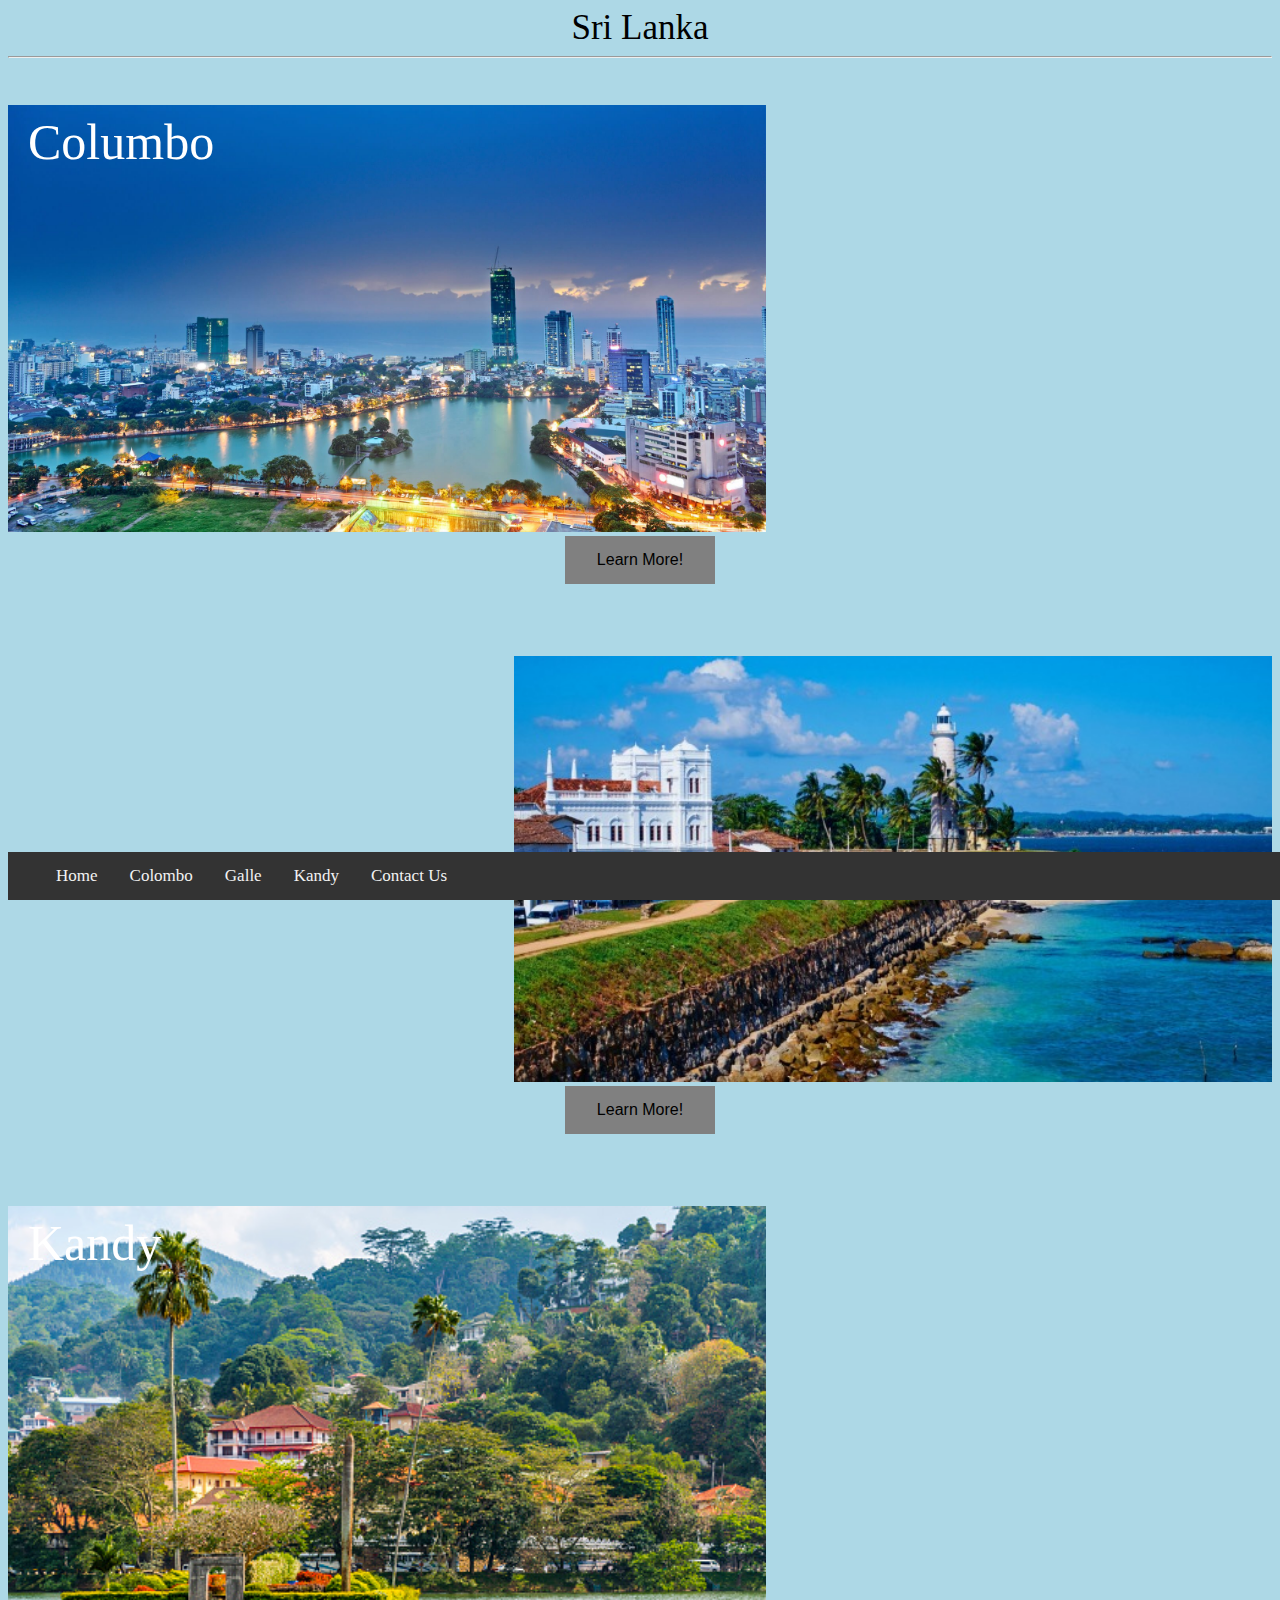
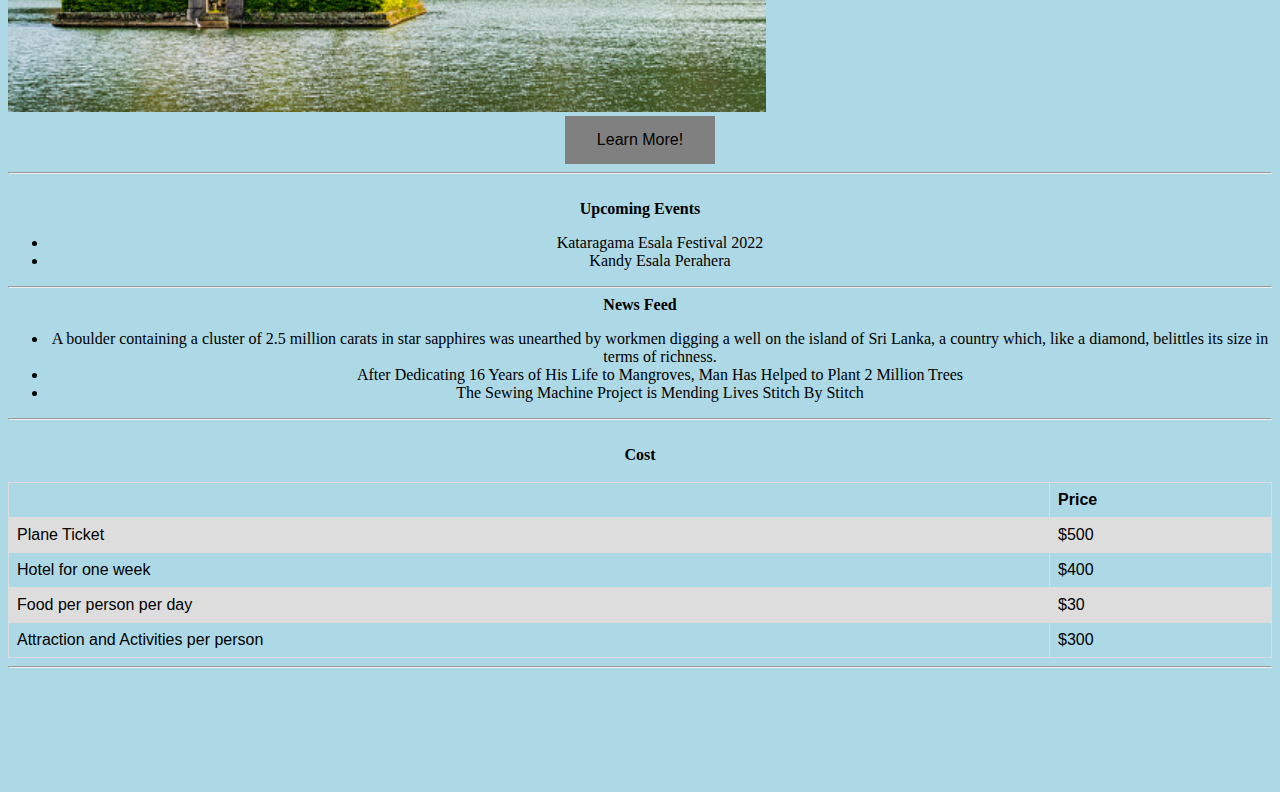
<file: index.html>
<!doctype html>
<html lang="en">
  <head>
    <meta charset="utf-8">
<link rel="stylesheet" href="style.css">

<title>Japan</title>

  </head>

<body>
<div class = "headersub">
<h> Sri Lanka</h>

</div>



<hr>




</div>
  <div class = "button1">
    <input style="visibility:hidden;"  <button type="button"><a href= "index1.html"> </button>

<br></br>
<div>
  <div class="container">
 <img src="colombo.jpg" style="width:100%;">

 <div class="top-left">Columbo</div>

</div>
<div class = "button1">
 <button type="button">Learn More! <a href= "index2.html"> </button>
<div>

  <br>



</br>
  <br>
</br>

  <div class="container1">
 <img src="galle.jpg" style="width:100%;">

 <div class="centered">Galle</div>

</div>
<div class = "button1">
 <button type="button">Learn More! <a href= "index3.html"> </button>
<div>
<br>


<br>
<br>
<br>

<div class="container2">
<img src="kandy.jpg" style="width:100%;">

<div class="top-left">Kandy</div>


</div>

 <button type="button">Learn More! <a href= "index3.html"> </button>

  <br>




<hr>






<br>

<div class = "box1" "headersub">
<h> <b> Upcoming Events</b> </h>

<ul>

<li>Kataragama Esala Festival 2022 </li>
<li> Kandy Esala Perahera </li>

</ul>

<hr>

</div>

<div class = "box1" "headersub">
<h> <b>News Feed</b> </h>
<ul>



<li>A boulder containing a cluster of 2.5 million carats in star sapphires was unearthed by workmen digging a well on the island of Sri Lanka, a country which, like a diamond, belittles its size in terms of richness.</li>
<li> After Dedicating 16 Years of His Life to Mangroves, Man Has Helped to Plant 2 Million Trees</li>

<li>The Sewing Machine Project is Mending Lives Stitch By Stitch</li>
</ul>

</div>
<br>
</br>
<br>

  <br>
</br>

<hr>
<br>

<div class = "headersub2">
<h><b> Cost</b></h>
</div>
<br>
<table>
<tr>
 <th></th>

 <th>Price</th>
</tr>
<tr>
 <td>Plane Ticket</td>

 <td>$500</td>
</tr>
<tr>
 <td>Hotel for one week</td>

 <td>$400</td>
</tr>
<tr>
 <td>Food per person per day</td>

 <td>$30</td>
</tr>

<tr>
 <td>Attraction and Activities per person</td>

 <td>$300</td>
</tr>


</table>




<hr>

<br>



</br>
<br></br>
<br></br>



    <div class="navbar">

            <a href="index.html" class="active">Home</a>

     <a href="index1.html">Colombo</a>
     <a href="index2.html">Galle</a>
      <a href="index3.html">Kandy</a>
      <a href="index4.html">Contact Us</a>
   </div>




</body>


    </html>
</file>
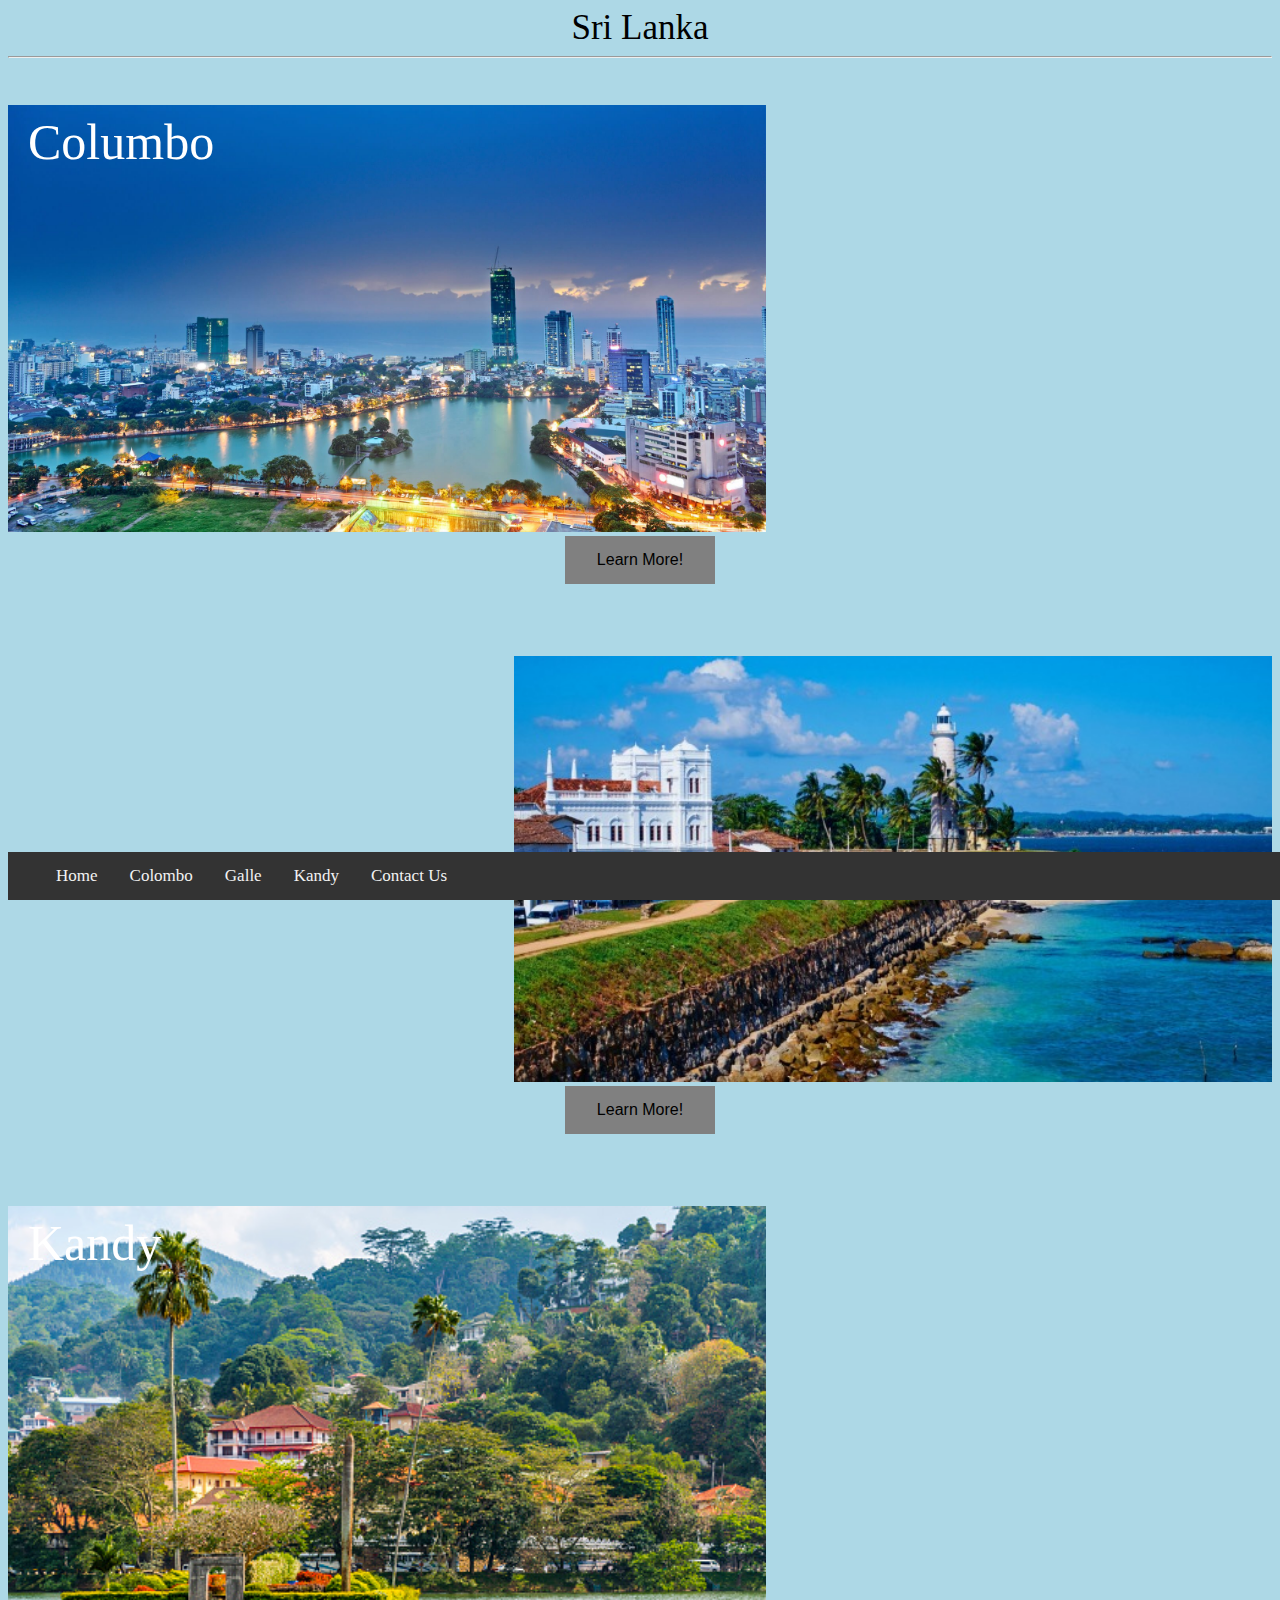
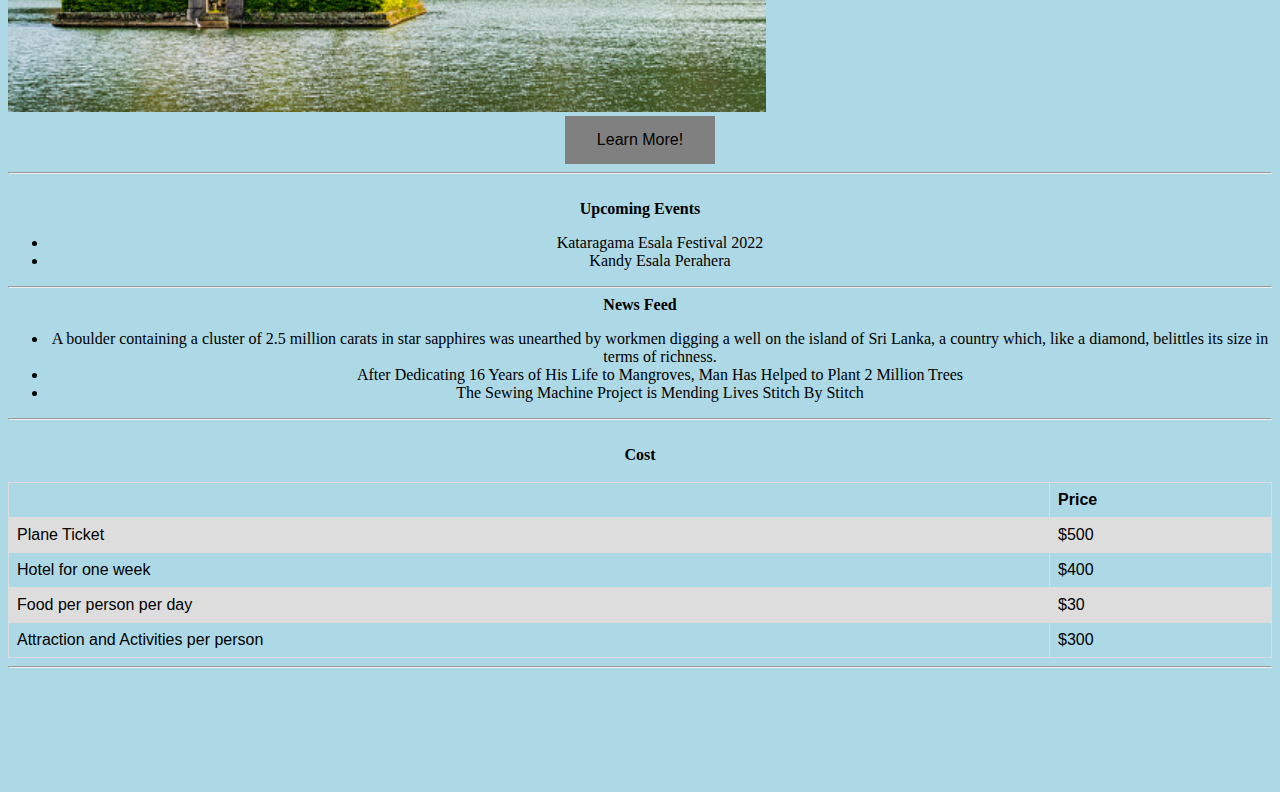
<file: day3/index.html>
<!doctype html>
<html lang="en">
  <head>
    <meta charset="utf-8">
<link rel="stylesheet" href="style.css">

<title>Japan</title>

  </head>

<body>
<div class = "headersub">
<h> Sri Lanka</h>

</div>



<hr>




</div>
  <div class = "button1">
    <input style="visibility:hidden;"  <button type="button"><a href= "index1.html"> </button>

<br></br>
<div>
  <div class="container">
 <img src="colombo.jpg" style="width:100%;">

 <div class="top-left">Columbo</div>

</div>
<div class = "button1">
 <button type="button">Learn More! <a href= "index2.html"> </button>
<div>

  <br>



</br>
  <br>
</br>

  <div class="container1">
 <img src="galle.jpg" style="width:100%;">

 <div class="centered">Galle</div>

</div>
<div class = "button1">
 <button type="button">Learn More! <a href= "index3.html"> </button>
<div>
<br>


<br>
<br>
<br>

<div class="container2">
<img src="kandy.jpg" style="width:100%;">

<div class="top-left">Kandy</div>


</div>

 <button type="button">Learn More! <a href= "index3.html"> </button>

  <br>




<hr>






<br>

<div class = "box1" "headersub">
<h> <b> Upcoming Events</b> </h>

<ul>

<li>Kataragama Esala Festival 2022 </li>
<li> Kandy Esala Perahera </li>

</ul>

<hr>

</div>

<div class = "box1" "headersub">
<h> <b>News Feed</b> </h>
<ul>



<li>A boulder containing a cluster of 2.5 million carats in star sapphires was unearthed by workmen digging a well on the island of Sri Lanka, a country which, like a diamond, belittles its size in terms of richness.</li>
<li> After Dedicating 16 Years of His Life to Mangroves, Man Has Helped to Plant 2 Million Trees</li>

<li>The Sewing Machine Project is Mending Lives Stitch By Stitch</li>
</ul>

</div>
<br>
</br>
<br>

  <br>
</br>

<hr>
<br>

<div class = "headersub2">
<h><b> Cost</b></h>
</div>
<br>
<table>
<tr>
 <th></th>

 <th>Price</th>
</tr>
<tr>
 <td>Plane Ticket</td>

 <td>$500</td>
</tr>
<tr>
 <td>Hotel for one week</td>

 <td>$400</td>
</tr>
<tr>
 <td>Food per person per day</td>

 <td>$30</td>
</tr>

<tr>
 <td>Attraction and Activities per person</td>

 <td>$300</td>
</tr>


</table>




<hr>

<br>



</br>
<br></br>
<br></br>



    <div class="navbar">

            <a href="index.html" class="active">Home</a>

     <a href="index1.html">Colombo</a>
     <a href="index2.html">Galle</a>
      <a href="index3.html">Kandy</a>
      <a href="index.html">Contact Us</a>
   </div>




</body>


    </html>
</file>
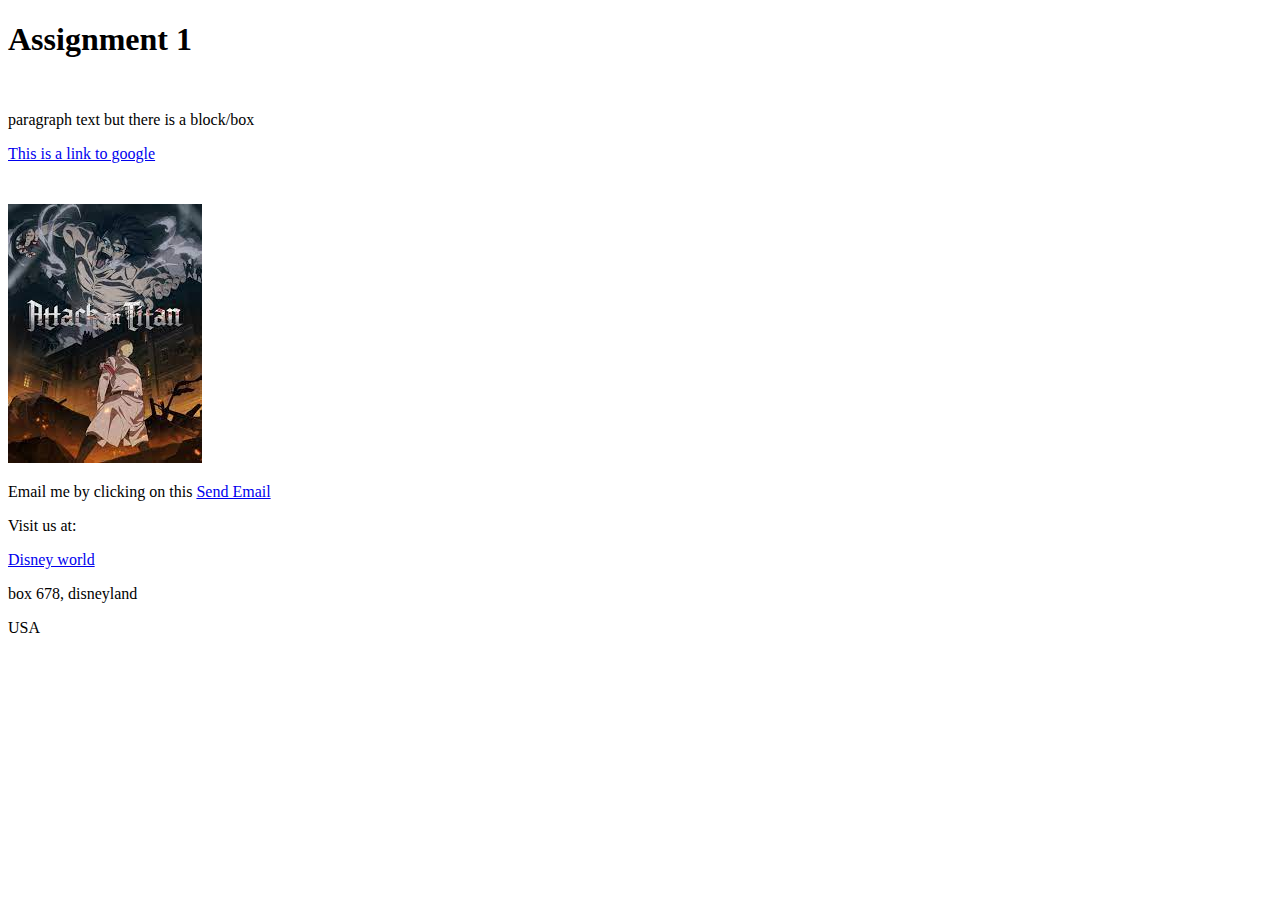
<file: index12.html>
<!DOCTYPE html>
<html>

<body>

<h1 title = "Main title">Assignment 1</h1>
<pre> </pre>

<p> paragraph text but there is a block/box </p>

  <a href= "www.google.com"> This is a link to google </a>
  <pre>  </pre>

<img src = "aot.jpeg" alt = "aot">

<p> Email me by clicking on this  <a href = "mailto: jhondoe@gmail.com">Send Email</a></p>
<p> Visit us at:</p>
  <a href= "www.google.com"> Disney world </a>
  <p> box 678, disneyland</p>
  <p> USA</p>

  </body>



</html>
</file>
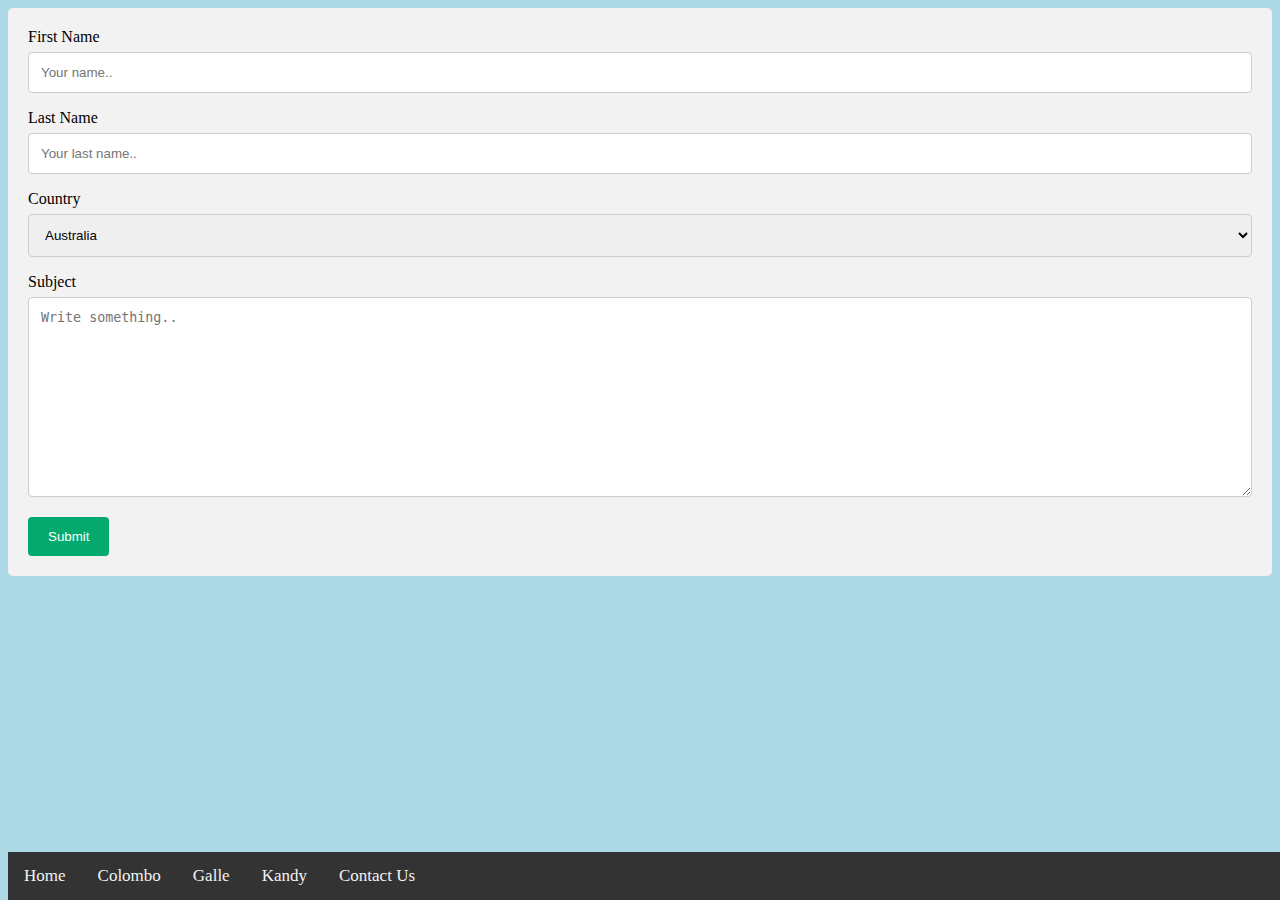
<file: index4.html>
<!doctype html>
<html lang="en">
  <head>
    <meta charset="utf-8">
<link rel="stylesheet" href="style.css">

<title>Columbo</title>

  </head>

  <body>
    <div class="container8">
     <form action="action_page.php">

       <label for="fname">First Name</label>
       <input type="text" id="fname" name="firstname" placeholder="Your name..">

       <label for="lname">Last Name</label>
       <input type="text" id="lname" name="lastname" placeholder="Your last name..">

       <label for="country">Country</label>
       <select id="country" name="country">
         <option value="australia">Australia</option>
         <option value="canada">Canada</option>
         <option value="usa">USA</option>
       </select>

       <label for="subject">Subject</label>
       <textarea id="subject" name="subject" placeholder="Write something.." style="height:200px"></textarea>

       <input type="submit" value="Submit">

     </form>
   </div>



         <div class="navbar">

                 <a href="index.html" class="active">Home</a>

          <a href="index1.html">Colombo</a>
          <a href="index2.html">Galle</a>
           <a href="index3.html">Kandy</a>
           <a href="index4.html">Contact Us</a>
        </div>



    </body>


    </html>
</file>
<file: style.css>
a {

  color: black;
  text-decoration: none;

}
body{

  background-color: lightblue;
}
ol{

  text-decoration: underline;
}
button {
 background-color: gray; /* Green */
 border: none;
 color: white;
 padding: 15px 32px;
 text-align: center;
 text-decoration: none;
 display: inline-block;
 font-size: 16px;

}
.button1{
 text-align: center;
}

img:hover{
      backdrop-filter: blur(10px);
      filter: blur(8px);
      transition: 0.5s ease;
}
.headersub{

  font-size: 35px;
  text-align: center;
  color:black;
  text-decoration: none;
  text-align: center;

}
.container4{

  position: relative;
  display: block;
  width: 60%;
  margin-left: auto;
 color: white;
 text-decoration: none;
}
.img1{
width: 10%
height:50px;
position: static;
}

.container {
  position: relative;
  display: block;
  width: 60%;
  margin-right: auto;
 color: white;
 text-decoration: none;
}

.container1 {
  position: relative;
  display: block;
  width: 60%;
  margin-left: auto;
 color: white;
 text-decoration: none;

}
.container2 {
  position: relative;
  display: block;
  width: 60%;
  margin-right: auto;
 color: white;
 text-decoration: none;

}

/* Top left text */
.top-left {
  position: absolute;
  top: 8px;
  left: 20px;
  font-size: 50px;
}

/* Top right text */
.top-right {
  position: absolute;
  top: 8px;
  right: 20px;
  font-size: 50px;
}


/* Centered text */
.centered {
  position: absolute;
  top: 50%;
  left: 50%;
  transform: translate(-50%, -50%);
  font-size: 50px;
}


}
.headersub12{
    font-size: 20px;
    text-align: center;
    color:blue


}


.init{

  width: 30%;
  text-decoration: none;
}

.navbar {
  background-color: #333;
  overflow: hidden;
  position: fixed;
  bottom: 0;
  width: 100%;

}

/* Style the links inside the navigation bar */
.navbar a {
  float: left;
  display: block;
  color: #f2f2f2;
  text-align: center;
  padding: 14px 16px;
  text-decoration: none;
  font-size: 17px;
}

/* Change the color of links on hover */
.navbar a:hover {
  background-color: #ddd;
  color: black;
}

/* Add a color to the active/current link */


.box1{
  float:right;
 text-align: center;
 width:100%;
 color:black;
}

table {
  font-family: arial, sans-serif;
  border-collapse: collapse;
  width: 100%;
  color: black;
  text-decoration: none;

}

td, th {
  border: 1px solid #dddddd;
  text-align: left;
  padding: 8px;
}

tr:nth-child(even) {
  background-color: #dddddd;
}

.smallheading{
  text-align: center;
  color:black;

}

.images{
  width: 3%;
  height: 50px;
  float left;


}

.box2{

   text-align: center;
}


/* Style inputs with type="text", select elements and textareas */
input[type=text], select, textarea {
 width: 100%; /* Full width */
 padding: 12px; /* Some padding */
 border: 1px solid #ccc; /* Gray border */
 border-radius: 4px; /* Rounded borders */
 box-sizing: border-box; /* Make sure that padding and width stays in place */
 margin-top: 6px; /* Add a top margin */
 margin-bottom: 16px; /* Bottom margin */
 resize: vertical /* Allow the user to vertically resize the textarea (not horizontally) */
}

/* Style the submit button with a specific background color etc */
input[type=submit] {
 background-color: #04AA6D;
 color: white;
 padding: 12px 20px;
 border: none;
 border-radius: 4px;
 cursor: pointer;
}

/* When moving the mouse over the submit button, add a darker green color */
input[type=submit]:hover {
 background-color: #45a049;
}

/* Add a background color and some padding around the form */
.container8 {
 border-radius: 5px;
 background-color: #f2f2f2;
 padding: 20px;
}
</file>
<file: day3/style.css>
a {

  color: black;
  text-decoration: none;

}
body{

  background-color: lightblue;
}
ol{

  text-decoration: underline;
}
button {
 background-color: gray; /* Green */
 border: none;
 color: white;
 padding: 15px 32px;
 text-align: center;
 text-decoration: none;
 display: inline-block;
 font-size: 16px;

}
.button1{
 text-align: center;
}

img:hover{
      backdrop-filter: blur(10px);
      filter: blur(8px);
      transition: 0.5s ease;
}
.headersub{

  font-size: 35px;
  text-align: center;
  color:black;
  text-decoration: none;
  text-align: center;

}
.container4{

  position: relative;
  display: block;
  width: 60%;
  margin-left: auto;
 color: white;
 text-decoration: none;
}
.img1{
width: 10%
height:50px;
position: static;
}

.container {
  position: relative;
  display: block;
  width: 60%;
  margin-right: auto;
 color: white;
 text-decoration: none;
}

.container1 {
  position: relative;
  display: block;
  width: 60%;
  margin-left: auto;
 color: white;
 text-decoration: none;

}
.container2 {
  position: relative;
  display: block;
  width: 60%;
  margin-right: auto;
 color: white;
 text-decoration: none;

}

/* Top left text */
.top-left {
  position: absolute;
  top: 8px;
  left: 20px;
  font-size: 50px;
}

/* Top right text */
.top-right {
  position: absolute;
  top: 8px;
  right: 20px;
  font-size: 50px;
}


/* Centered text */
.centered {
  position: absolute;
  top: 50%;
  left: 50%;
  transform: translate(-50%, -50%);
  font-size: 50px;
}


}
.headersub12{
    font-size: 20px;
    text-align: center;
    color:blue


}


.init{

  width: 30%;
  text-decoration: none;
}

.navbar {
  background-color: #333;
  overflow: hidden;
  position: fixed;
  bottom: 0;
  width: 100%;

}

/* Style the links inside the navigation bar */
.navbar a {
  float: left;
  display: block;
  color: #f2f2f2;
  text-align: center;
  padding: 14px 16px;
  text-decoration: none;
  font-size: 17px;
}

/* Change the color of links on hover */
.navbar a:hover {
  background-color: #ddd;
  color: black;
}

/* Add a color to the active/current link */


.box1{
  float:right;
 text-align: center;
 width:100%;
 color:black;
}

table {
  font-family: arial, sans-serif;
  border-collapse: collapse;
  width: 100%;
  color: black;
  text-decoration: none;

}

td, th {
  border: 1px solid #dddddd;
  text-align: left;
  padding: 8px;
}

tr:nth-child(even) {
  background-color: #dddddd;
}

.smallheading{
  text-align: center;
  color:black;

}

.images{
  width: 3%;
  height: 50px;
  float left;


}

.box2{

   text-align: center;
}


/* Style inputs with type="text", select elements and textareas */
input[type=text], select, textarea {
 width: 100%; /* Full width */
 padding: 12px; /* Some padding */
 border: 1px solid #ccc; /* Gray border */
 border-radius: 4px; /* Rounded borders */
 box-sizing: border-box; /* Make sure that padding and width stays in place */
 margin-top: 6px; /* Add a top margin */
 margin-bottom: 16px; /* Bottom margin */
 resize: vertical /* Allow the user to vertically resize the textarea (not horizontally) */
}

/* Style the submit button with a specific background color etc */
input[type=submit] {
 background-color: #04AA6D;
 color: white;
 padding: 12px 20px;
 border: none;
 border-radius: 4px;
 cursor: pointer;
}

/* When moving the mouse over the submit button, add a darker green color */
input[type=submit]:hover {
 background-color: #45a049;
}

/* Add a background color and some padding around the form */
.container8 {
 border-radius: 5px;
 background-color: #f2f2f2;
 padding: 20px;
}
</file>
